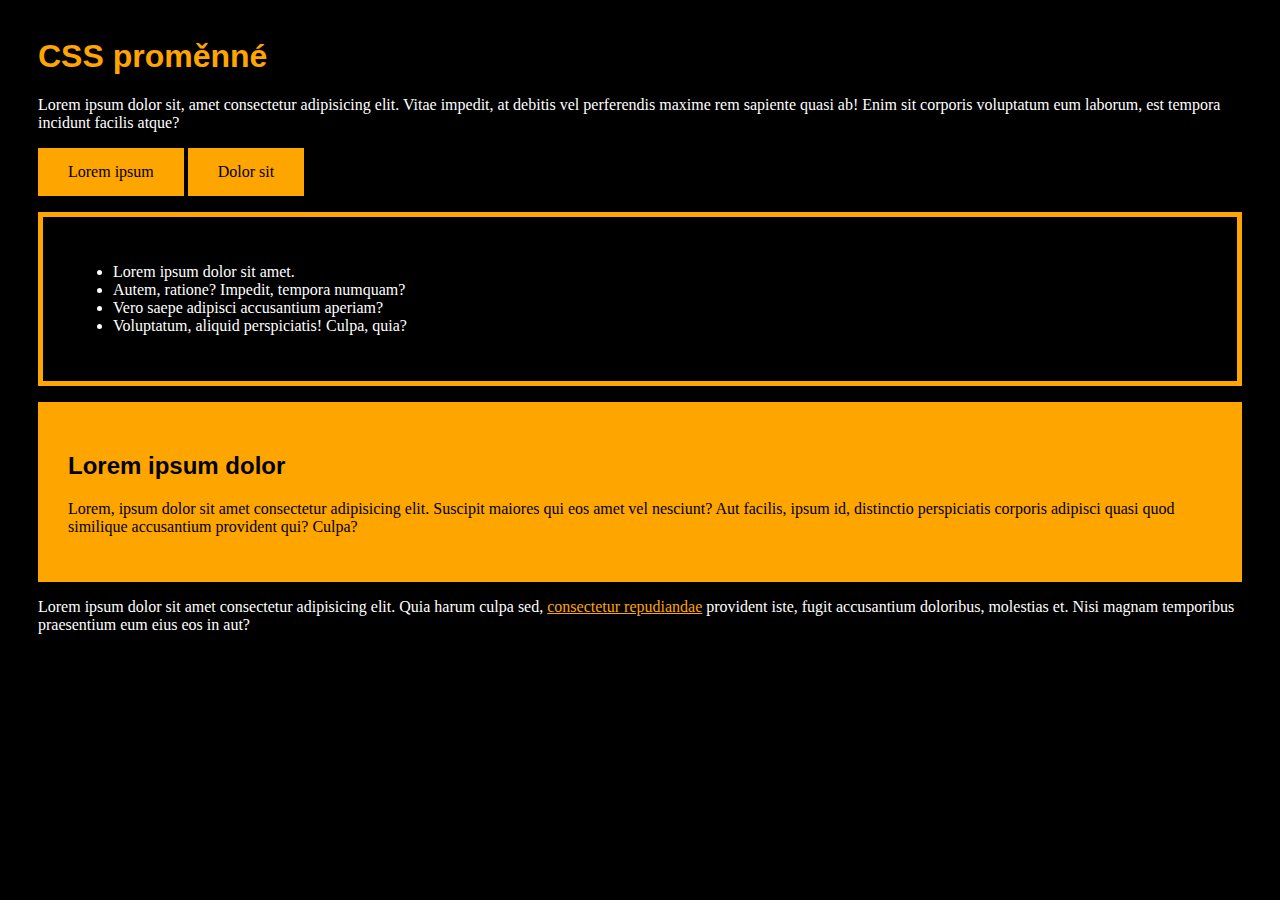
<file: Tyden-03/02-CSS-promenne/index.html>
<!DOCTYPE html>
<html lang="cs">
<head>
  <meta charset="utf-8">
  <meta name="viewport" content="width=device-width, initial-scale=1.0">
  <title>Display</title>
  <link rel="stylesheet" type="text/css" href="style.css">
</head>
<body class="dark">

  <h1 class="title">CSS proměnné</h1>

  <p>Lorem ipsum dolor sit, amet consectetur adipisicing elit. Vitae impedit, at debitis vel perferendis maxime rem sapiente quasi ab! Enim sit corporis voluptatum eum laborum, est tempora incidunt facilis atque?</p>

  <p>
    <a href="#" class="button">Lorem ipsum</a>
    <a href="#" class="button">Dolor sit</a>
  </p>

  <div class="box">
    <ul>
      <li>Lorem ipsum dolor sit amet.</li>
      <li>Autem, ratione? Impedit, tempora numquam?</li>
      <li>Vero saepe adipisci accusantium aperiam?</li>
      <li>Voluptatum, aliquid perspiciatis! Culpa, quia?</li>
    </ul>
  </div>

  <div class="invert">
    <h2>Lorem ipsum dolor</h2>

    <p>Lorem, ipsum dolor sit amet consectetur adipisicing elit. Suscipit maiores qui eos amet vel nesciunt? Aut facilis, ipsum id, distinctio perspiciatis corporis adipisci quasi quod similique accusantium provident qui? Culpa?</p>
  </div>

  <p>Lorem ipsum dolor sit amet consectetur adipisicing elit. Quia harum culpa sed, <a href="#" class="link">consectetur repudiandae</a> provident iste, fugit accusantium doloribus, molestias et. Nisi magnam temporibus praesentium eum eius eos in aut?</p>
</body>
</html>
</file>
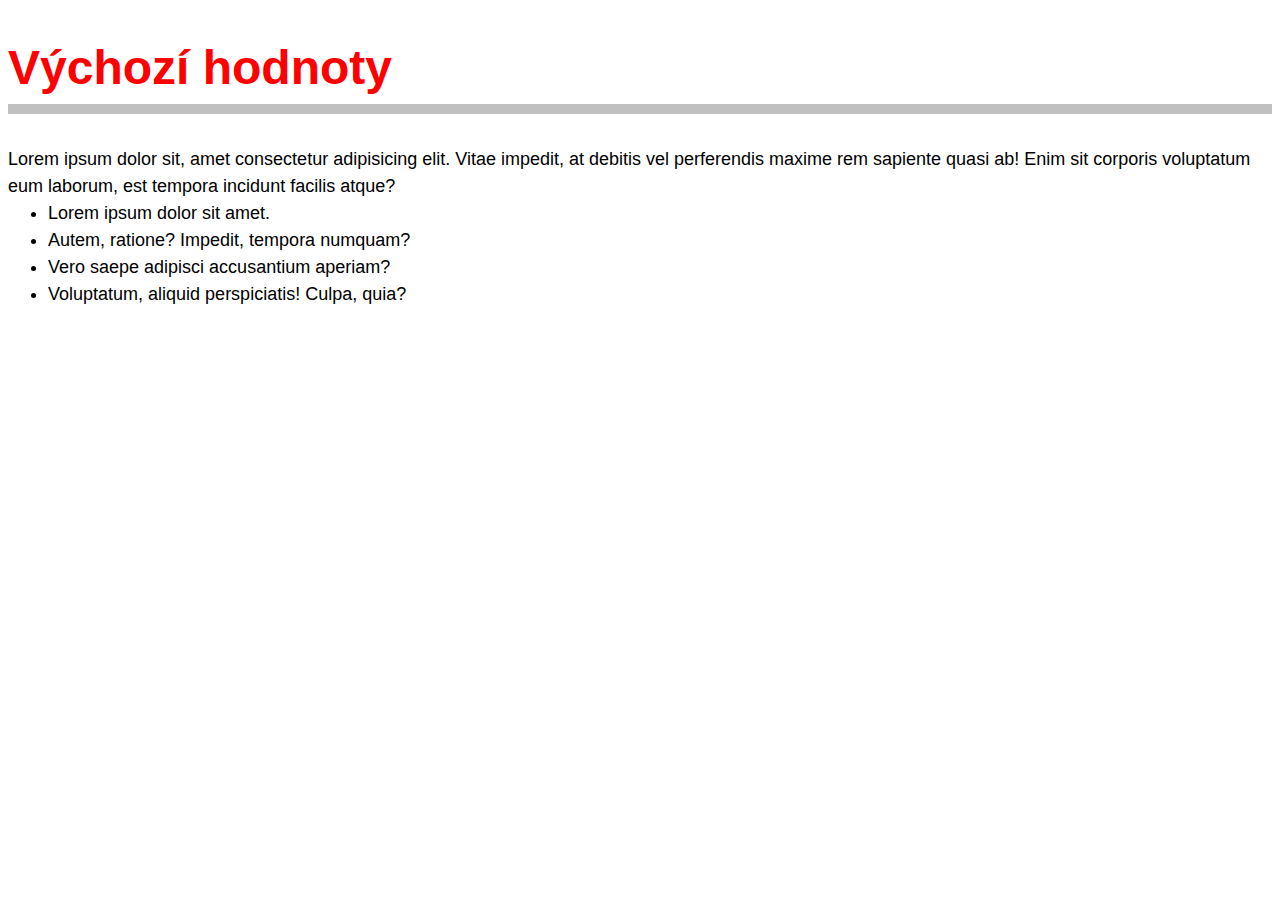
<file: Tyden-02/03-Margin-a-padding/02-Vychozi-hodnoty/index.html>
<!DOCTYPE html>
<html lang="cs">
<head>
  <meta charset="UTF-8" />
  <meta name="viewport" content="width=device-width, initial-scale=1.0" />
  <title>Výchozí margin a padding</title>
  <link rel="stylesheet" href="style.css" />
</head>
<body>

  <h1>Výchozí hodnoty</h1>

  <p>Lorem ipsum dolor sit, amet consectetur adipisicing elit. Vitae impedit, at debitis vel perferendis maxime rem sapiente quasi ab! Enim sit corporis voluptatum eum laborum, est tempora incidunt facilis atque?</p>

  <ul>
    <li>Lorem ipsum dolor sit amet.</li>
    <li>Autem, ratione? Impedit, tempora numquam?</li>
    <li>Vero saepe adipisci accusantium aperiam?</li>
    <li>Voluptatum, aliquid perspiciatis! Culpa, quia?</li>
  </ul>

</body>
</html>
</file>
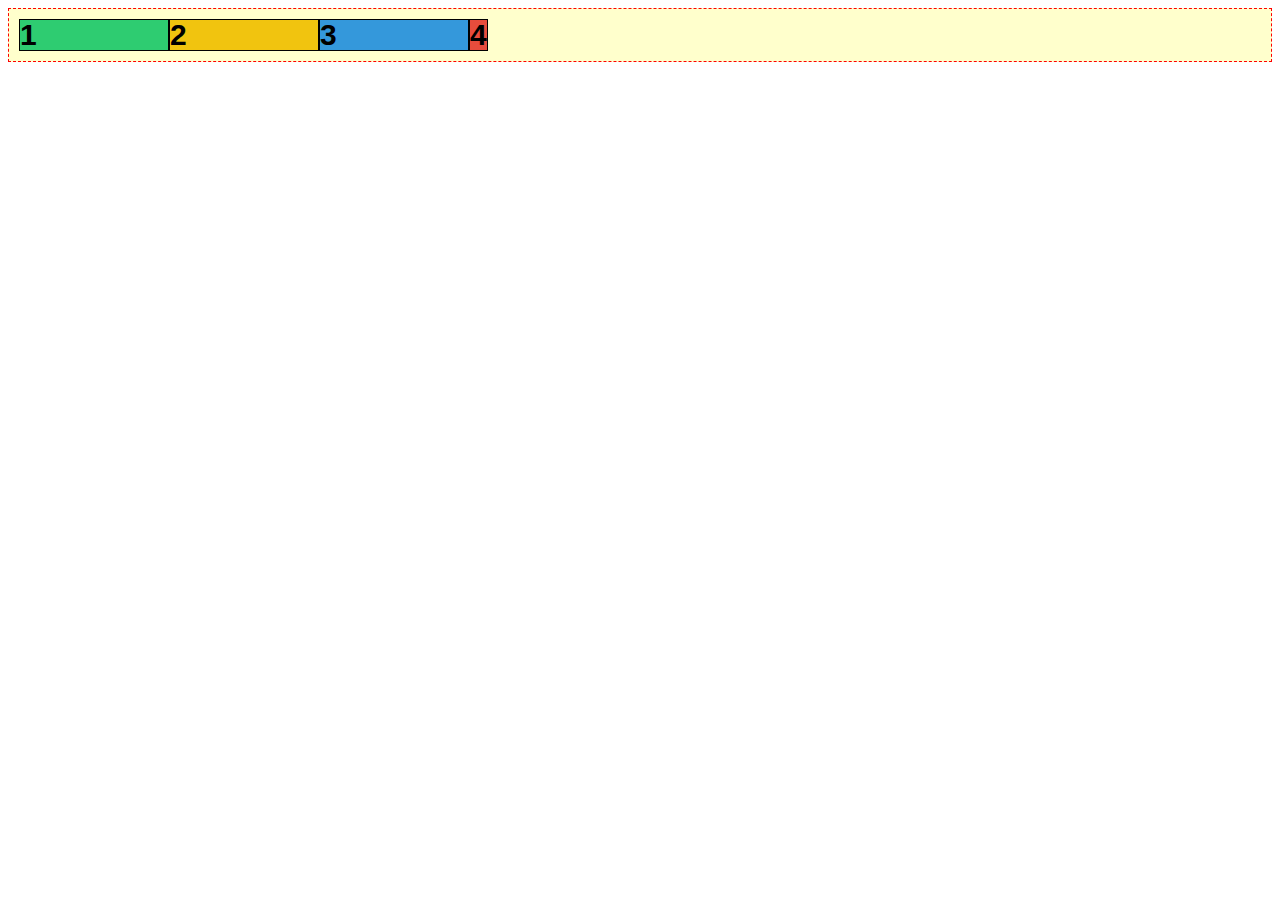
<file: Tyden-04/01-Flexbox-cast-1/01-Flexbox-uvod/index.html>
<!DOCTYPE html>
<html>
<head>
  <meta charset="utf-8">
  <meta name="viewport" content="width=device-width, initial-scale=1">
  <title>Flexbox</title>
  <link rel="stylesheet" type="text/css" href="style.css">
</head>
<body>

  <div class="kontejner">

    <div class="ctverecek prvni">1</div>
    <div class="ctverecek druhy">2</div>
    <div class="ctverecek treti">3</div>
    <div class="ctverecek ctvrty">4</div>

  </div>

</body>
</html>
</file>
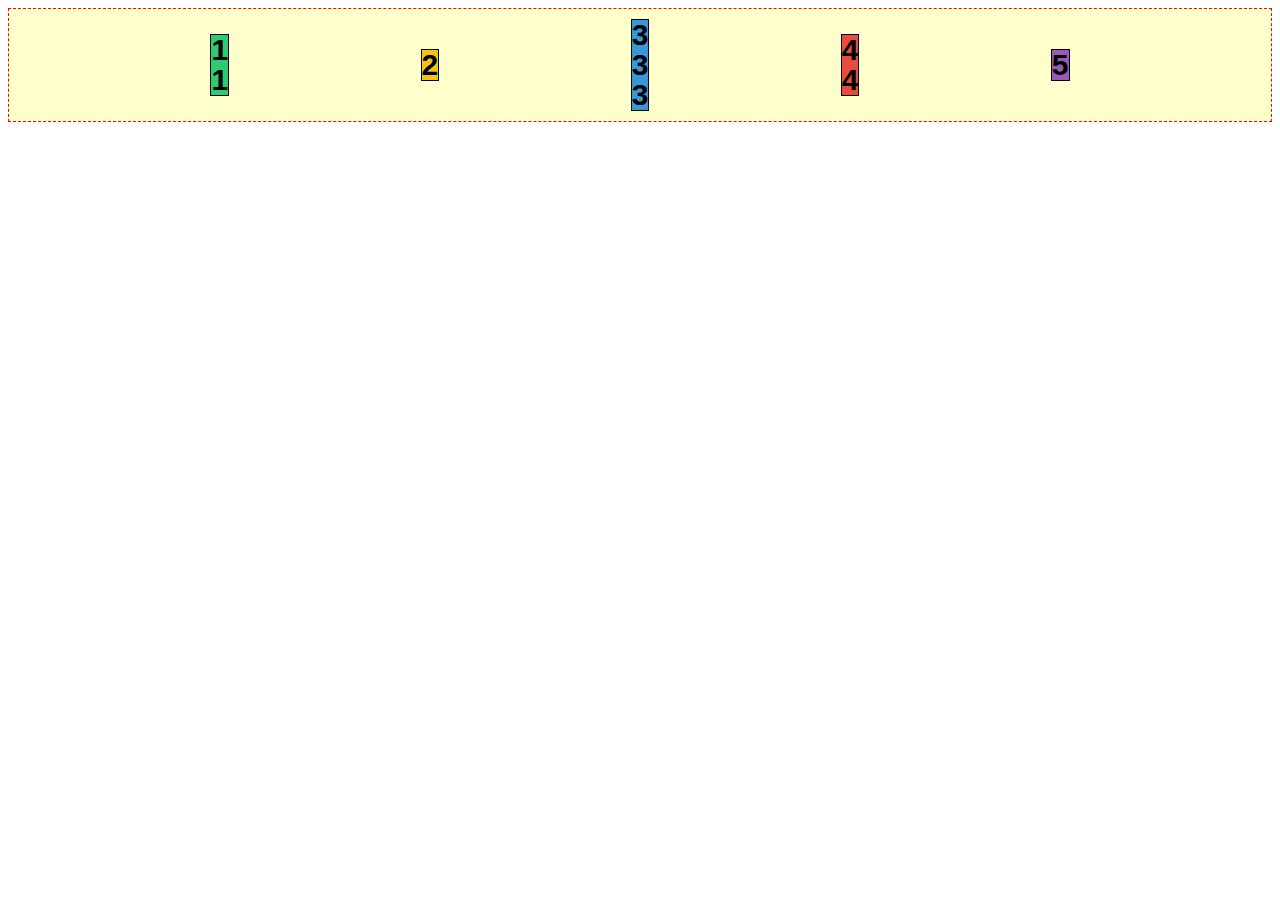
<file: Tyden-04/02-Flexbox-cast-2/01-Osy-a-zarovnani/index.html>
<!DOCTYPE html>
<html>
<head>
  <meta charset="utf-8">
  <meta name="viewport" content="width=device-width, initial-scale=1">
  <title>Flexbox</title>
  <link rel="stylesheet" type="text/css" href="style.css">
</head>
<body>

  <div class="kontejner">

    <div class="ctverecek prvni">1<br>1</div>
    <div class="ctverecek druhy">2</div>
    <div class="ctverecek treti">3<br>3<br>3</b3></be></div>
    <div class="ctverecek ctvrty">4<br>4</div>
    <div class="ctverecek paty">5</div>

  </div>

</body>
</html>
</file>
<file: Tyden-03/02-CSS-promenne/style.css>
:root{
    --primaryColor: orange;
    --backgroundColor: white;
    --textColor: black;
    --spacing: 30px;
    --bodyFont: Georgia, serif;
    --titleFont: sans-serif;
}

.dark{
    --backgroundColor: black;
    --textColor: white;
}


html { box-sizing: border-box; }
*, ::before, ::after { box-sizing: inherit; }

body {
  font-family: var(--bodyFont);
  padding: 30px;
  background-color: var(--backgroundColor);
  color: var(--textColor);
}

h1 {
  margin-top: 0;
  color: var(--primaryColor);
  font-family: var(--titleFont);
}

h2{font-family: var(--titleFont);
}

.box {
  padding: var(--spacing);
  border: 5px solid var(--primaryColor);
}

.invert {
    /* --primaryColor: green; */
  margin: 1em 0;
  padding: var(--spacing);
  background-color: var(--primaryColor);
  color: var(--backgroundColor);
}

.button {
  display: inline-block;
  padding: 15px 30px;
  text-decoration: none;
  background-color: var(--primaryColor);
  color: var(--backgroundColor);
}

.link {
  color: var(--primaryColor);
}
</file>
<file: Tyden-02/03-Margin-a-padding/02-Vychozi-hodnoty/style.css>
html { box-sizing: border-box; }
*, ::before, ::after { box-sizing: inherit; }

/* *{
    margin: 0;
    padding: 0;
} */

body {
  font-family: sans-serif;
  font-size: 18px;
  line-height: 1.5;
}

h1 {
  font-size: 48px;
  color: red;
  border-bottom: 10px solid silver;
  /* margin-top: 0; */
}

p{
    margin: 0;
}
ul{
    margin: 0;
}
</file>
<file: Tyden-04/01-Flexbox-cast-1/01-Flexbox-uvod/style.css>
/* nejsme vcerejsi, pouzivame moderni box model */
*, :after, :before { box-sizing: border-box; }

.ctverecek {
    font: 30px/1 sans-serif;
    font-weight: bold;
    border: 1px solid black;
}

.ctverecek:nth-child(5n+1) { background-color: #2ecc71;}
.ctverecek:nth-child(5n+2) { background-color: #f1c40f;}
.ctverecek:nth-child(5n+3) { background-color: #3498db;}
.ctverecek:nth-child(5n+4) { background-color: #e74c3c;}
.ctverecek:nth-child(5n+5) { background-color: #9b59b6;}

.kontejner {
    padding: 10px;
    border: 1px dashed red;
    background-color: #ffffcc;
}

/* ---------------------------------------------------- */


.kontejner{
    display: flex;
}
.prvni{
    flex-basis: 150px;
    /* flex-grow: 1; */
    flex-shrink: 0;
    /* flex-basis: auto; */ 
}
.druhy{
    width: 150px;
    /* =flex-basis: 100px; */
}
.treti{
    /* flex-grow: 2; */
    flex-basis: 150px;
}
</file>
<file: Tyden-04/02-Flexbox-cast-2/01-Osy-a-zarovnani/style.css>
/* nejsme vcerejsi, pouzivame moderni box model */
*, :after, :before { box-sizing: border-box; }

.ctverecek {
  font: 30px/1 sans-serif;
  font-weight: bold;
  border: 1px solid black;
}

.ctverecek:nth-child(5n+1) { background-color: #2ecc71;}
.ctverecek:nth-child(5n+2) { background-color: #f1c40f;}
.ctverecek:nth-child(5n+3) { background-color: #3498db;}
.ctverecek:nth-child(5n+4) { background-color: #e74c3c;}
.ctverecek:nth-child(5n+5) { background-color: #9b59b6;}

.kontejner {
  padding: 10px;
  border: 1px dashed red;
  background-color: #ffffcc;
}

/* ---------------------------------------------------- */


.kontejner{
    display: flex;
    flex-direction: row;
    justify-content: space-evenly;
    align-items: center;
}
</file>
